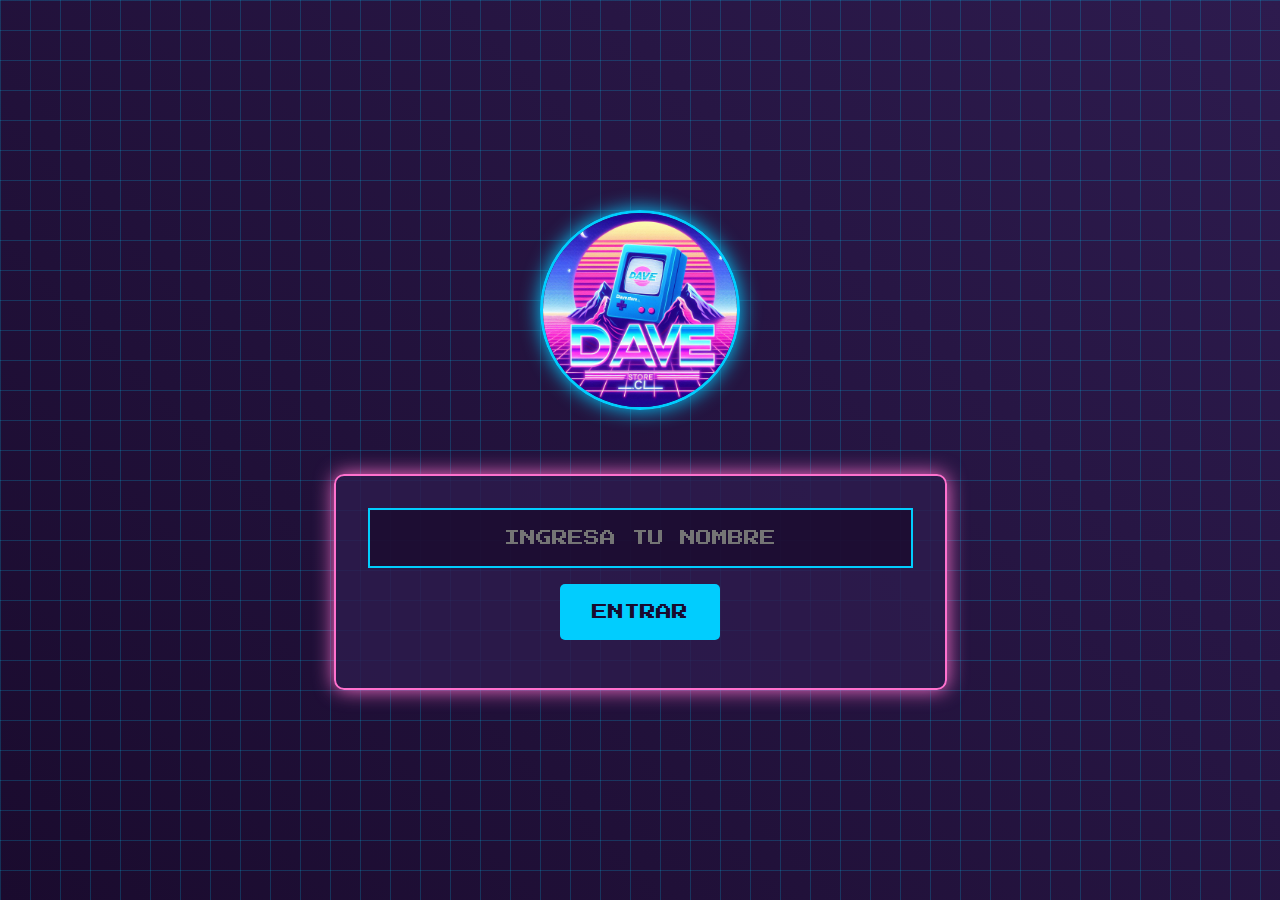
<file: welcome.html>
<!DOCTYPE html>
<html lang="es">
<head>
    <meta charset="UTF-8">
    <meta name="viewport" content="width=device-width, initial-scale=1.0">
    <title>Bienvenido - DaveStore.cl</title>
    <link rel="stylesheet" href="https://cdn.jsdelivr.net/npm/bootstrap@5.3.3/dist/css/bootstrap.min.css">
    <link href="https://fonts.googleapis.com/css2?family=Press+Start+2P&display=swap" rel="stylesheet">
    <style>
        :root {
            --neon-pink: #ff71ce;
            --neon-blue: #01cdfe;
            --neon-purple: #b967ff;
            --neon-green: #05ffa1;
            --dark-purple: #2d1b4e;
            --darker-purple: #1a0b2e;
            --grid-color: rgba(1, 205, 254, 0.2);
        }

        body {
            margin: 0;
            padding: 0;
            min-height: 100vh;
            display: flex;
            justify-content: center;
            align-items: center;
            background: linear-gradient(45deg, var(--darker-purple), var(--dark-purple));
            font-family: 'Press Start 2P', cursive;
            position: relative;
            overflow: hidden;
        }

        body::before {
            content: '';
            position: fixed;
            top: 0;
            left: 0;
            width: 100%;
            height: 100%;
            background: 
                linear-gradient(var(--grid-color) 1px, transparent 1px),
                linear-gradient(90deg, var(--grid-color) 1px, transparent 1px);
            background-size: 30px 30px;
            z-index: -1;
            animation: gridMove 15s linear infinite;
            perspective: 1000px;
            transform-style: preserve-3d;
        }

        @keyframes gridMove {
            0% { transform: translateY(0); }
            100% { transform: translateY(30px); }
        }

        .welcome-container {
            text-align: center;
            padding: 2rem;
            z-index: 1;
        }

        .logo {
            width: 200px;
            height: 200px;
            border-radius: 50%;
            margin-bottom: 2rem;
            border: 3px solid var(--neon-blue);
            box-shadow: 0 0 20px var(--neon-blue);
            animation: logoGlow 2s infinite;
        }

        @keyframes logoGlow {
            0% { box-shadow: 0 0 20px var(--neon-blue); }
            50% { box-shadow: 0 0 40px var(--neon-pink); }
            100% { box-shadow: 0 0 20px var(--neon-blue); }
        }

        .loading-text {
            font-size: 1.5rem;
            background: linear-gradient(90deg, var(--neon-blue), var(--neon-pink), var(--neon-purple));
            background-clip: text;
            -webkit-background-clip: text;
            color: transparent;
            -webkit-text-fill-color: transparent;
            margin-top: 1rem;
            animation: textGlow 2s infinite;
            letter-spacing: 2px;
            text-transform: uppercase;
            filter: drop-shadow(0 0 5px var(--neon-blue));
        }

        @keyframes textGlow {
            0% { opacity: 0.5; filter: brightness(1); }
            50% { opacity: 1; filter: brightness(1.5); }
            100% { opacity: 0.5; filter: brightness(1); }
        }

        .login-form {
            margin-top: 2rem;
            background: rgba(45, 27, 78, 0.8);
            padding: 2rem;
            border-radius: 10px;
            border: 2px solid var(--neon-pink);
            box-shadow: 0 0 20px var(--neon-pink);
        }

        .login-form input {
            background: rgba(26, 11, 46, 0.8);
            border: 2px solid var(--neon-blue);
            color: var(--neon-green);
            font-family: 'Press Start 2P', cursive;
            font-size: 1rem;
            padding: 1rem;
            width: 100%;
            margin-bottom: 1rem;
            text-align: center;
        }

        .login-form input:focus {
            outline: none;
            border-color: var(--neon-pink);
            box-shadow: 0 0 15px var(--neon-pink);
        }

        .login-form button {
            background: var(--neon-blue);
            border: none;
            color: var(--darker-purple);
            font-family: 'Press Start 2P', cursive;
            padding: 1rem 2rem;
            border-radius: 5px;
            cursor: pointer;
            transition: all 0.3s ease;
        }

        .login-form button:hover {
            background: var(--neon-pink);
            box-shadow: 0 0 20px var(--neon-pink);
            transform: scale(1.05);
        }

        .error-message {
            color: var(--neon-pink);
            margin-top: 1rem;
            font-size: 0.8rem;
            text-shadow: 0 0 5px var(--neon-pink);
        }

        .loading-screen {
            margin-top: 2rem;
            text-align: center;
        }

        .loading-spinner {
            width: 50px;
            height: 50px;
            border: 5px solid transparent;
            border-top: 5px solid var(--neon-pink);
            border-right: 5px solid var(--neon-blue);
            border-bottom: 5px solid var(--neon-purple);
            border-left: 5px solid var(--neon-green);
            border-radius: 50%;
            animation: spin 1s linear infinite;
            margin: 1rem auto;
            box-shadow: 0 0 20px rgba(255, 113, 206, 0.5);
        }

        @keyframes spin {
            0% { transform: rotate(0deg); }
            100% { transform: rotate(360deg); }
        }
    </style>
</head>
<body>
    <div class="retro-lines"></div>
    <div class="welcome-container">
        <img src="./assets/img/logoretrowave.png" alt="DaveStore Logo" class="logo">
        <div id="loginForm" class="login-form">
            <input type="text" id="username" placeholder="INGRESA TU NOMBRE" required>
            <button onclick="handleLogin()">ENTRAR</button>
            <div id="error" class="error-message"></div>
        </div>
        <div id="loadingScreen" class="loading-screen" style="display: none;">
            <div class="loading-spinner"></div>
            <p class="loading-text">CARGANDO...</p>
        </div>
    </div>

    <script>
        function handleLogin() {
            const username = document.getElementById('username').value.trim();
            const error = document.getElementById('error');
            const loginForm = document.getElementById('loginForm');
            const loadingScreen = document.getElementById('loadingScreen');
            
            if (username.length < 2) {
                error.textContent = 'Por favor ingresa un nombre válido';
                return;
            }

            // Ocultar formulario y mostrar pantalla de carga
            loginForm.style.display = 'none';
            loadingScreen.style.display = 'block';

            // Guardar nombre y redirigir después de 2 segundos
            localStorage.setItem('username', username);
            setTimeout(() => {
                window.location.href = 'index.html';
            }, 2000);
        }

        // Si ya hay un usuario logueado, redirigir al index
        if (localStorage.getItem('username')) {
            window.location.href = 'index.html';
        }

        // Permitir enviar el formulario con Enter
        document.getElementById('username').addEventListener('keypress', function(e) {
            if (e.key === 'Enter') {
                handleLogin();
            }
        });
    </script>
</body>
</html>
</file>
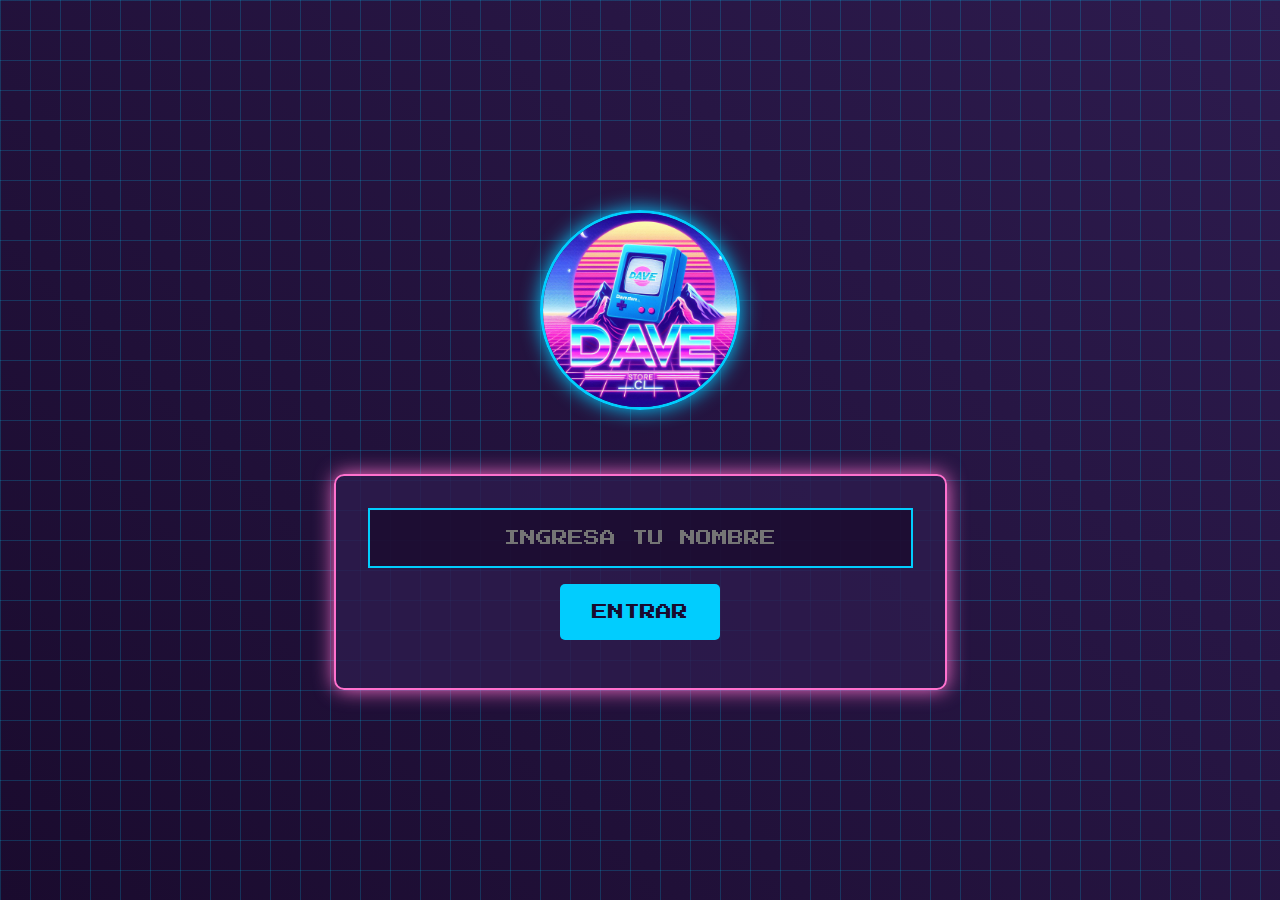
<file: pages/boleta.html>
<!DOCTYPE html>
<html lang="es">

<head>
    <meta charset="UTF-8" />
    <meta name="viewport" content="width=device-width, initial-scale=1.0" />
    <title>Boleta - DaveStore.cl</title>
    <!-- Font ARCADE -->
    <link rel="preconnect" href="https://fonts.googleapis.com">
    <link rel="preconnect" href="https://fonts.gstatic.com" crossorigin>
    <link href="https://fonts.googleapis.com/css2?family=Press+Start+2P&display=swap" rel="stylesheet">
    <link href="https://fonts.googleapis.com/css2?family=Orbitron&display=swap" rel="stylesheet">
    <link rel="icon" href="../assets/img/game-shop.png" type="image/icon">
    <link rel="stylesheet" href="https://cdn.jsdelivr.net/npm/bootstrap@5.3.3/dist/css/bootstrap.min.css" />
    <link rel="stylesheet" href="https://cdnjs.cloudflare.com/ajax/libs/font-awesome/6.5.1/css/all.min.css" />
    <link rel="stylesheet" href="../assets/css/styles.css" />
    <link rel="stylesheet" href="https://cdn.jsdelivr.net/npm/bootstrap-icons@1.11.3/font/bootstrap-icons.min.css" />
</head>

<body>
    <header>
        <nav class="navbar navbar-expand-lg bg-body-tertiary">
            <div class="container">
                <img src="../assets/img/logoretrowave.png" alt="Logo" class="iconoLogo" />
                <a class="navbar-brand ms-3" href="../index.html">DaveStore.cl</a>

                <button class="navbar-toggler" type="button" data-bs-toggle="collapse" data-bs-target="#navbarNav"
                    aria-controls="navbarNav" aria-expanded="false" aria-label="Toggle navigation">
                    <span class="navbar-toggler-icon"></span>
                </button>
                <div class="collapse navbar-collapse" id="navbarNav">
                    <ul class="navbar-nav ms-auto">
                        <li class="nav-item"><a class="nav-link" href="../index.html">Inicio</a></li>
                        <li class="nav-item">
                            <a class="nav-link" href="./nosotros.html">Nosotros</a>
                        </li>
                        <li class="nav-item">
                            <a class="nav-link" href="./servicios.html">Servicios</a>
                        </li>
                        <li class="nav-item">
                            <a class="nav-link" href="./contacto.html">Contacto</a>
                        </li>
                        <li class="nav-item">
                            <div class="nav-link user-profile">
                                <span id="userDisplay" class="me-2"></span>
                                <button onclick="logout()" class="btn btn-outline-danger btn-sm">
                                    <i class="fas fa-sign-out-alt"></i> Salir
                                </button>
                            </div>
                        </li>
                    </ul>
                </div>
            </div>
        </nav>
    </header>

    <main class="container mt-5">
        <div class="row justify-content-center">
            <div class="col-lg-8">
                <!-- Encabezado de la Boleta -->
                <div class="boleta-header text-center mb-4">
                    <div class="d-flex align-items-center justify-content-center mb-3">
                        <img src="../assets/img/logoretrowave.png" alt="Logo DaveStore" class="boleta-logo me-3">
                        <div>
                            <h1 class="boleta-title">DAVESTORE.CL</h1>
                            <p class="boleta-subtitle">Tu Tienda Gaming de Confianza</p>
                        </div>
                    </div>
                    <div class="boleta-info">
                        <p><strong>RUT:</strong> 76.123.456-7</p>
                        <p><strong>Dirección:</strong> Av. Providencia 1234, Santiago, Chile</p>
                        <p><strong>Teléfono:</strong> +56 9 9944 2312</p>
                        <p><strong>Email:</strong> contacto@davestore.cl</p>
                    </div>
                </div>

                <!-- Información de la Boleta -->
                <div class="boleta-details mb-4">
                    <div class="row">
                        <div class="col-md-6">
                            <h3 class="boleta-section-title">Información de la Boleta</h3>
                            <div class="boleta-field">
                                <label><strong>Número de Boleta:</strong></label>
                                <span id="numeroBoleta">B-001-001</span>
                            </div>
                            <div class="boleta-field">
                                <label><strong>Fecha de Emisión:</strong></label>
                                <span id="fechaEmision"></span>
                            </div>
                            <div class="boleta-field">
                                <label><strong>Hora de Emisión:</strong></label>
                                <span id="horaEmision"></span>
                            </div>
                        </div>
                        <div class="col-md-6">
                            <h3 class="boleta-section-title">Información del Cliente</h3>
                            <div class="boleta-field">
                                <label><strong>Nombre:</strong></label>
                                <span id="nombreCliente">Cliente Consumidor Final</span>
                                <button type="button" class="btn btn-sm btn-outline-primary ms-2" onclick="editarCliente()">
                                    <i class="bi bi-pencil"></i> Editar
                                </button>
                            </div>
                            <div class="boleta-field">
                                <label><strong>RUT:</strong></label>
                                <span id="rutCliente">11.111.111-1</span>
                            </div>
                            <div class="boleta-field">
                                <label><strong>Email:</strong></label>
                                <span id="emailCliente">cliente@email.com</span>
                            </div>
                        </div>
                    </div>
                </div>

                <!-- Tabla de Productos -->
                <div class="boleta-products mb-4">
                    <h3 class="boleta-section-title">Detalle de Productos</h3>
                    
                    <!-- Formulario para agregar productos -->
                    <div class="producto-form mb-4">
                        <div class="row">
                            <div class="col-md-4">
                                <div class="form-group">
                                    <label for="productoNombre" class="form-label">Nombre del Producto</label>
                                    <input type="text" class="form-control" id="productoNombre" placeholder="Ej: Joystick Xbox 360">
                                </div>
                            </div>
                            <div class="col-md-2">
                                <div class="form-group">
                                    <label for="productoCantidad" class="form-label">Cantidad</label>
                                    <input type="number" class="form-control" id="productoCantidad" min="1" value="1">
                                </div>
                            </div>
                            <div class="col-md-3">
                                <div class="form-group">
                                    <label for="productoPrecio" class="form-label">Precio Unitario</label>
                                    <div class="input-group">
                                        <span class="input-group-text">$</span>
                                        <input type="number" class="form-control" id="productoPrecio" min="0" placeholder="0">
                                    </div>
                                </div>
                            </div>
                            <div class="col-md-3">
                                <div class="form-group">
                                    <label class="form-label">&nbsp;</label>
                                    <div class="d-grid">
                                        <button type="button" class="btn btn-success" onclick="agregarProducto()">
                                            <i class="bi bi-plus-circle"></i> Agregar Producto
                                        </button>
                                    </div>
                                </div>
                            </div>
                        </div>
                    </div>
                    
                    <!-- Tabla de productos -->
                    <div class="table-responsive">
                        <table class="table boleta-table">
                            <thead>
                                <tr>
                                    <th>Producto</th>
                                    <th class="text-center">Cantidad</th>
                                    <th class="text-end">Precio Unitario</th>
                                    <th class="text-end">Subtotal</th>
                                    <th class="text-center">Acciones</th>
                                </tr>
                            </thead>
                            <tbody id="productosTabla">
                                <!-- Los productos se insertarán dinámicamente -->
                            </tbody>
                        </table>
                    </div>
                    
                    <!-- Mensaje cuando no hay productos -->
                    <div id="mensajeVacio" class="text-center py-4" style="display: none;">
                        <i class="bi bi-cart-x" style="font-size: 3rem; color: var(--neon-purple);"></i>
                        <p class="mt-3">No hay productos agregados</p>
                        <p class="text-muted">Agrega productos usando el formulario de arriba</p>
                    </div>
                </div>

                <!-- Totales -->
                <div class="boleta-totals mb-4">
                    <div class="row justify-content-end">
                        <div class="col-md-6">
                            <table class="table table-borderless totals-table">
                                <tbody>
                                    <tr>
                                        <td><strong>Subtotal:</strong></td>
                                        <td class="text-end" id="subtotal">$0</td>
                                    </tr>
                                    <tr>
                                        <td><strong>IVA (19%):</strong></td>
                                        <td class="text-end" id="iva">$0</td>
                                    </tr>
                                    <tr class="total-row">
                                        <td><strong>TOTAL:</strong></td>
                                        <td class="text-end" id="total">$0</td>
                                    </tr>
                                </tbody>
                            </table>
                        </div>
                    </div>
                </div>

                <!-- Información Adicional -->
                <div class="boleta-additional mb-4">
                    <h3 class="boleta-section-title">Información Adicional</h3>
                    <div class="row">
                        <div class="col-md-6">
                            <div class="boleta-field">
                                <label><strong>Método de Pago:</strong></label>
                                <span id="metodoPago">Transferencia Bancaria</span>
                            </div>
                            <div class="boleta-field">
                                <label><strong>Estado de Pago:</strong></label>
                                <span class="badge bg-success" id="estadoPago">Pagado</span>
                            </div>
                        </div>
                        <div class="col-md-6">
                            <div class="boleta-field">
                                <label><strong>Vendedor:</strong></label>
                                <span id="vendedor">Equipo DaveStore</span>
                            </div>
                            <div class="boleta-field">
                                <label><strong>Condiciones:</strong></label>
                                <span id="condiciones">Pago al contado</span>
                            </div>
                        </div>
                    </div>
                </div>

                <!-- Términos y Condiciones -->
                <div class="boleta-terms mb-4">
                    <h3 class="boleta-section-title">Términos y Condiciones</h3>
                    <div class="terms-content">
                        <p><strong>Garantía:</strong> Todos nuestros productos cuentan con garantía de fábrica según las especificaciones del fabricante.</p>
                        <p><strong>Devoluciones:</strong> Aceptamos devoluciones dentro de los 30 días posteriores a la compra, siempre que el producto esté en su empaque original y sin usar.</p>
                        <p><strong>Soporte Técnico:</strong> Ofrecemos soporte técnico gratuito por 6 meses después de la compra.</p>
                        <p><strong>Envío:</strong> Los productos se envían dentro de 24-48 horas hábiles después de confirmado el pago.</p>
                    </div>
                </div>

                <!-- Pie de Boleta -->
                <div class="boleta-footer text-center">
                    <p class="boleta-thanks">¡Gracias por elegir DaveStore.cl!</p>
                    <p class="boleta-contact">Para consultas: +56 9 9944 2312 | contacto@davestore.cl</p>
                    <p class="boleta-web">www.davestore.cl</p>
                </div>

                <!-- Botones de Acción -->
                <div class="boleta-actions text-center mt-4">
                    <button class="btn btn-primary me-3" onclick="descargarBoleta()">
                        <i class="bi bi-download"></i> Descargar Boleta (TXT)
                    </button>
                    <button class="btn btn-outline-primary me-3" onclick="imprimirBoleta()">
                        <i class="bi bi-printer"></i> Imprimir
                    </button>
                    <a href="../index.html" class="btn btn-outline-secondary">
                        <i class="bi bi-house"></i> Volver al Inicio
                    </a>
                </div>
            </div>
        </div>
    </main>

    <!-- Botón flotante de WhatsApp -->
    <a href="https://wa.me/56999442312" class="whatsapp-float" target="_blank">
        <i class="bi bi-whatsapp"></i>
    </a>

    <!-- Botón flotante de Soporte Técnico -->
    <a href="#" class="soporte-float" data-bs-toggle="modal" data-bs-target="#soporteModal">
        <i class="bi bi-headset"></i>
    </a>

    <!-- Modal de Soporte Técnico -->
    <div class="modal fade" id="soporteModal" tabindex="-1" aria-labelledby="soporteModalLabel" aria-hidden="true">
        <div class="modal-dialog modal-dialog-centered">
            <div class="modal-content">
                <div class="modal-header">
                    <h5 class="modal-title" id="soporteModalLabel">Soporte Técnico</h5>
                    <button type="button" class="btn-close" data-bs-dismiss="modal" aria-label="Close"></button>
                </div>
                <div class="modal-body">
                    <p>¿Necesitas ayuda con tu compra o servicio técnico?</p>
                    <p>Visita nuestro sitio de soporte técnico para más información.</p>
                    <a href="https://davetech-cl-magic-app.magicloops.app/" class="btn btn-primary accordion-button" target="_blank">Ir a Soporte</a>
                </div>
                <div class="modal-footer">
                    <button type="button" class="btn btn-secondary" data-bs-dismiss="modal">Cerrar</button>
                    <button type="button" class="btn btn-primary" onclick="contactarSoporte()">Contactar Soporte</button>
                </div>
            </div>
        </div>
    </div>

    <!-- Modal para editar información del cliente -->
    <div class="modal fade" id="editarClienteModal" tabindex="-1" aria-labelledby="editarClienteModalLabel" aria-hidden="true">
        <div class="modal-dialog modal-dialog-centered">
            <div class="modal-content">
                <div class="modal-header">
                    <h5 class="modal-title" id="editarClienteModalLabel">Editar Información del Cliente</h5>
                    <button type="button" class="btn-close" data-bs-dismiss="modal" aria-label="Close"></button>
                </div>
                <div class="modal-body">
                    <form id="clienteForm">
                        <div class="mb-3">
                            <label for="editNombreCliente" class="form-label">Nombre Completo</label>
                            <input type="text" class="form-control" id="editNombreCliente" required>
                        </div>
                        <div class="mb-3">
                            <label for="editRutCliente" class="form-label">RUT</label>
                            <input type="text" class="form-control" id="editRutCliente" placeholder="12.345.678-9" required>
                        </div>
                        <div class="mb-3">
                            <label for="editEmailCliente" class="form-label">Email</label>
                            <input type="email" class="form-control" id="editEmailCliente" required>
                        </div>
                    </form>
                </div>
                <div class="modal-footer">
                    <button type="button" class="btn btn-secondary" data-bs-dismiss="modal">Cancelar</button>
                    <button type="button" class="btn btn-primary" onclick="guardarCliente()">Guardar Cambios</button>
                </div>
            </div>
        </div>
    </div>

    <!-- FOOTER -->
    <footer class="bg-dark text-white py-4 mt-5">
        <div class="container">
            <div class="row">
                <div class="col-md-4 mb-3">
                    <h4>Sobre Nosotros</h4>
                    <p>
                        Somos tu tienda de confianza en componentes de PC. Ofrecemos los
                        mejores productos con garantía y servicio técnico especializado.
                    </p>
                </div>
                <div class="col-md-4 mb-3">
                    <h4>Contacto</h4>
                    <ul class="list-unstyled">
                        <li><i class="bi bi-whatsapp"></i> WhatsApp: +56 9 9944 2312</li>
                        <li>
                            <i class="bi bi-envelope"></i> Email: contacto@davestore.cl
                        </li>
                    </ul>
                </div>
                <div class="col-md-4 mb-3">
                    <h4>Suscríbete</h4>
                    <p>Recibe nuestras ofertas y novedades</p>
                    <form class="mb-3">
                        <div class="input-group">
                            <input type="email" class="form-control" placeholder="Tu email" />
                            <button class="btn btn-primary" type="submit">Suscribir</button>
                        </div>
                    </form>
                    <h5>Síguenos en:</h5>
                    <div class="social-links">
                        <a href="#" class="text-white me-2"><i class="bi bi-facebook"></i></a>
                        <a href="#" class="text-white me-2"><i class="bi bi-instagram"></i></a>
                        <a href="#" class="text-white me-2"><i class="bi bi-twitter"></i></a>
                        <a href="#" class="text-white"><i class="bi bi-youtube"></i></a>
                    </div>
                </div>
            </div>
            <hr />
            <div class="row">
                <div class="col-12 text-center">
                    <p class="mb-0">
                        &copy; 2025 <strong>DaveStore.cl</strong>. Todos los
                        derechos reservados.
                    </p>
                </div>
            </div>
        </div>
    </footer>

    <script src="https://cdn.jsdelivr.net/npm/bootstrap@5.3.3/dist/js/bootstrap.bundle.min.js"></script>
    <script src="../assets/js/app.js"></script>
    <script src="../assets/js/boleta.js"></script>

</body>

</html>
</file>
<file: assets/css/styles.css>
/* resetear estilos */
* {
    margin: 0;
    padding: 0;
    box-sizing: border-box;
}

/* estilos generales */
body {
    font-family: 'Poppins', sans-serif;
    font-size: 16px;
    color: #333;
}

ul {
    list-style-type: disc; /* Muestra los puntos como círculos */
    margin-left: 20px; /* Aumenta el margen para la sangría */
  }
  
  a {
    color: blue;
    text-decoration: underline;
    cursor: pointer;
    transition: all 0.3s ease;
  }

/* Vaporwave/Retrowave Theme */
:root {
    --neon-pink: #ff71ce;
    --neon-blue: #01cdfe;
    --neon-purple: #b967ff;
    --neon-green: #05ffa1;
    --dark-purple: #2d1b4e;
    --darker-purple: #1a0b2e;
    --grid-color: rgba(1, 205, 254, 0.2);
}

/* Fuentes Retro */
@import url('https://fonts.googleapis.com/css2?family=Press+Start+2P&display=swap');

body {
    background: linear-gradient(45deg, var(--darker-purple), var(--dark-purple));
    color: white;
    font-family: 'Press Start 2P', cursive;
    position: relative;
    overflow-x: hidden;
}

/* Efecto de grid en el fondo */
body::before {
    content: '';
    position: fixed;
    top: 0;
    left: 0;
    width: 100%;
    height: 100%;
    background: 
        linear-gradient(var(--grid-color) 1px, transparent 1px),
        linear-gradient(90deg, var(--grid-color) 1px, transparent 1px);
    background-size: 30px 30px;
    z-index: -1;
    animation: gridMove 15s linear infinite;
}

@keyframes gridMove {
    0% { transform: translateY(0); }
    100% { transform: translateY(30px); }
}

/* Navbar Styling */
.navbar {
    background: rgba(45, 27, 78, 0.95) !important;
    backdrop-filter: blur(10px);
    border-bottom: 2px solid var(--neon-blue);
}

.navbar-brand {
    font-family: 'Press Start 2P', cursive;
    color: var(--neon-pink) !important;
    text-shadow: 0 0 10px var(--neon-pink);
}

.nav-link {
    color: var(--neon-blue) !important;
    transition: all 0.3s ease;
}

.nav-link:hover {
    color: var(--neon-pink) !important;
    text-shadow: 0 0 10px var(--neon-pink);
}

/* Logo Styling */
.iconoLogo {
    width: 100px;
    height: 100px;
    border-radius: 50%;
    border: 3px solid var(--neon-blue);
    box-shadow: 0 0 15px var(--neon-blue);
    /* responsibe */
    @media (max-width: 768px) {
        width: 80px;
        height: 80px;
        border-radius: 50%;
        border: 3px solid var(--neon-blue);
        box-shadow: 0 0 15px var(--neon-blue);
        display: block;
        margin: 0 auto;

    }
}

/* Cards Styling */
.card {
    background: rgba(45, 27, 78, 0.8);
    border: 2px solid var(--neon-purple);
    box-shadow: 0 0 20px rgba(185, 103, 255, 0.3);
    transition: all 0.3s ease;
}

.card:hover {
    transform: translateY(-5px);
    box-shadow: 0 0 30px rgba(185, 103, 255, 0.5);
}

.card-title {
    color: var(--neon-pink);
    font-weight: bold;
}

.card-img-top {
    border-bottom: 2px solid var(--neon-purple);
}

/* Buttons */
.btn-primary {
    background: var(--neon-blue);
    border: none;
    box-shadow: 0 0 10px var(--neon-blue);
    transition: all 0.3s ease;
}

.btn-primary:hover {
    background: var(--neon-pink);
    box-shadow: 0 0 20px var(--neon-pink);
    transform: scale(1.05);
}

.btn-outline-primary {
    border-color: var(--neon-blue);
    color: var(--neon-blue);
}

.btn-outline-primary:hover {
    background: var(--neon-blue);
    box-shadow: 0 0 15px var(--neon-blue);
}

/* Hero Section */
.hero {
    position: relative;
    padding: 4rem 0;
}

.hero h1 {
    font-family: 'Press Start 2P', cursive;
    color: var(--neon-green);
    text-shadow: 0 0 15px var(--neon-green);
    margin-bottom: 1rem;
    font-size: 2.5rem;
    text-align: center;
}

.hero-subtitle {
    color: var(--neon-pink);
    text-shadow: 0 0 10px var(--neon-pink);
    font-size: 1.2rem;
    text-align: center;
    margin-bottom: 2rem;
    font-family: 'Orbitron', sans-serif;
    letter-spacing: 1px;
}

@media (max-width: 768px) {
    .hero h1 {
        font-size: 1.5rem;
    }
    
    .hero-subtitle {
        font-size: 1rem;
    }
}

/* Carousel */
.carousel {
    border: 3px solid var(--neon-purple);
    border-radius: 10px;
    overflow: hidden;
    box-shadow: 0 0 30px rgba(185, 103, 255, 0.3);
}

/* Footer */
footer {
    background: var(--darker-purple) !important;
    border-top: 2px solid var(--neon-blue);
}

footer h4 {
    color: var(--neon-pink);
    text-shadow: 0 0 10px var(--neon-pink);
}

.social-links a {
    color: var(--neon-blue) !important;
    transition: all 0.3s ease;
}

.social-links a:hover {
    color: var(--neon-pink) !important;
    transform: scale(1.2);
}

/* Floating Buttons */
.carrito-float, .whatsapp-float {
    background: var(--neon-purple);
    border: none;
    box-shadow: 0 0 15px var(--neon-purple);
}

.carrito-float:hover, .whatsapp-float:hover {
    background: var(--neon-pink);
    box-shadow: 0 0 20px var(--neon-pink);
}

/* Animations */
@keyframes neonPulse {
    0% { opacity: 0.8; }
    50% { opacity: 1; }
    100% { opacity: 0.8; }
}

.navbar-brand, .hero h1 {
    animation: neonPulse 2s infinite;
}

/* Pricing Cards */
.pricing-card {
    background: rgba(45, 27, 78, 0.8);
    border: 2px solid var(--neon-green);
    box-shadow: 0 0 20px rgba(5, 255, 161, 0.3);
}

.pricing-card:hover {
    transform: translateY(-10px);
    box-shadow: 0 0 30px rgba(5, 255, 161, 0.5);
}

.pricing-amount {
    color: var(--neon-green);
    font-size: 2.5rem;
    text-shadow: 0 0 10px var(--neon-green);
}

/* Responsive Design */
@media (max-width: 768px) {
    .hero h1 {
        font-size: 1.5rem;
    }
    
    .navbar-brand {
        font-size: 1.2rem;
    }
}

/* Estilo retrowave para la marca */
.navbar-brand {
  font-size: 2rem; /* Tamaño grande para el texto */
  font-weight: bold; /* Negrita */
  font-family: 'Orbitron', sans-serif; /* Fuente estilo futurista y retro */
  color: #ffffff; /* Color blanco para el texto */
  background: linear-gradient(45deg, rgb(0, 255, 255), rgb(255, 0, 255), rgb(0, 204, 255)); /* Gradiente de colores neón */
  background-clip: text; /* Hace que el gradiente se aplique al texto */
  -webkit-background-clip: text; /* Compatibilidad para Webkit */
  text-fill-color: transparent; /* Asegura que el texto sea transparente para que se vea el gradiente */
  text-shadow: 0 0 8px rgb(255, 0, 255), 0 0 15px rgb(255, 0, 255), 0 0 30px rgb(0, 255, 255); /* Efecto de resplandor */
  transition: transform 0.3s ease, text-shadow 0.3s ease; /* Suaviza las transiciones */
}

.navbar-brand:hover {
  transform: scale(1.1); /* Aumenta el tamaño del texto cuando se pasa el mouse */
  text-shadow: 0 0 20px rgb(255, 0, 255), 0 0 40px rgb(255, 0, 255), 0 0 80px rgb(0, 255, 255); /* Efecto de resplandor más fuerte */
}

 /* Estilo general del banner */
 .banner {
    position: relative;
    width: 100%;
    height: 60vh; /* Altura inicial del banner */
    background-image: url('../img/infoWhatsApp.PNG'); /* Cambia esta URL por la imagen que prefieras */
    
    background-position: center;
    background-attachment: fixed; /* Esto hace que la imagen quede fija cuando se hace scroll */
    background-size: contain; /* Esto hace que la imagen quede fija cuando se hace scroll */
    background-repeat: no-repeat;

  }

  .banner-overlay {
    position: absolute;
    top: 0;
    left: 0;
    right: 0;
    bottom: 0;;
  }

  .banner-content {
    position: absolute;
    top: 70%;
    left: 70%;
    transform: translate(-50%, -50%);
    text-align: center;
    color: white;
  }

  /* Media Query para dispositivos móviles */
  @media (max-width: 768px) {
    .banner {
      height: 30vh; /* Reduce la altura del banner en dispositivos móviles */
      background-attachment: scroll; /* Desactiva el fondo fijo en móviles */
    }

    .banner-content h1 {
      font-size: 2rem; /* Ajusta el tamaño de fuente del título en pantallas pequeñas */
    }

    .banner-content p {
      font-size: 1rem; /* Ajusta el tamaño del texto en pantallas pequeñas */
    }
  }

/* estilos del logo */
.iconoLogo {
    width: 100px;
    height: 100px;
    border-radius: 50%;
}

.card-img-top{
    width: 70%;
    height: 100%;
    border-radius: 30%;
    display: block;
    margin: 0 auto;
    max-width: 300px;
    max-height: 300px;
    padding: 1rem;
    object-fit: cover;
}

/* whatsapp float */

.whatsapp-float {
    position: fixed;
    bottom: 30px;
    right: 30px;
    background-color: #25d366;
    color: white;
    width: 60px;
    height: 60px;
    border-radius: 50%;
    text-align: center;
    font-size: 30px;
    box-shadow: 2px 2px 3px #999;
    display: flex;
    align-items: center;
    justify-content: center;
    text-decoration: none;
    z-index: 100;
    transition: all 0.3s ease;
}

.whatsapp-float:hover {
    background-color: #128C7E;
    color: white;
    transform: scale(1.1);
}

/* Boton flotante carrito */
.carrito-float {
    position: fixed;
    bottom: 100px;
    right: 30px;
    z-index: 1000;
    border-radius: 50%;
    width: 60px;
    height: 60px;
    display: flex;
    align-items: center;
    justify-content: center;
    font-size: 24px;
}

/* Estilos para el perfil de usuario */
.user-profile {
    display: flex;
    align-items: center;
    gap: 1rem;
    padding: 0.5rem;
    border-radius: 5px;
    background: rgba(45, 27, 78, 0.8);
}

#userDisplay {
    color: var(--neon-pink);
    text-shadow: 0 0 10px var(--neon-pink);
    font-family: 'Press Start 2P', cursive;
    font-size: 0.9rem;
    animation: neonPulse 2s infinite;
}

.btn-outline-danger {
    border-color: var(--neon-pink);
    color: var(--neon-pink);
    background: transparent;
    transition: all 0.3s ease;
}

.btn-outline-danger:hover {
    background: var(--neon-pink);
    color: var(--darker-purple);
    box-shadow: 0 0 15px var(--neon-pink);
}

/* Media query para dispositivos móviles */
@media (max-width: 768px) {
    .user-profile {
        flex-direction: column;
        gap: 0.5rem;
        text-align: center;
    }
    
    #userDisplay {
        font-size: 0.8rem;
    }
}

h3 ,p,li{
  color: var(--neon-green);
}
.text-muted{
  color: var(--neon-green) !important;
}

/* Estilos para el modal de planes */
.modal-content {
    background: linear-gradient(45deg, #1a1a2e, #16213e);
    border: 2px solid #ff2a6d;
    box-shadow: 0 0 20px rgba(255, 42, 109, 0.5);
}

.modal-header {
    border-bottom: 1px solid #ff2a6d;
    padding: 1.5rem;
}

.modal-header .modal-title {
    color: #05d9e8;
    font-family: 'Orbitron', sans-serif;
    text-transform: uppercase;
    letter-spacing: 2px;
    text-shadow: 0 0 10px rgba(5, 217, 232, 0.7);
}

.modal-header .btn-close {
    color: #ff2a6d;
    text-shadow: none;
    opacity: 1;
    filter: invert(1) drop-shadow(0 0 2px #ff2a6d);
}

.modal-body {
    padding: 2rem;
    color: #fff;
}

.modal-footer {
    border-top: 1px solid #ff2a6d;
    padding: 1.5rem;
}

.modal-footer .btn {
    font-family: 'Orbitron', sans-serif;
    text-transform: uppercase;
    letter-spacing: 1px;
    padding: 0.5rem 1.5rem;
    transition: all 0.3s ease;
}

.modal-footer .btn-secondary {
    background-color: transparent;
    border: 1px solid #05d9e8;
    color: #05d9e8;
}

.modal-footer .btn-secondary:hover {
    background-color: #05d9e8;
    color: #1a1a2e;
    box-shadow: 0 0 15px rgba(5, 217, 232, 0.5);
}

.modal-footer .btn-primary {
    background-color: #ff2a6d;
    border: none;
    color: #fff;
}

.modal-footer .btn-primary:hover {
    background-color: #ff1a5d;
    box-shadow: 0 0 15px rgba(255, 42, 109, 0.5);
}

/* Animación para el modal */
.modal.fade .modal-dialog {
    transform: scale(0.7);
    opacity: 0;
    transition: all 0.3s ease-in-out;
}

.modal.show .modal-dialog {
    transform: scale(1);
    opacity: 1;
}

/* Hamburger Menu */
.navbar-toggler {
    border: 2px solid var(--neon-blue);
    padding: 0.5rem;
    transition: all 0.3s ease;
}

.navbar-toggler:hover {
    border-color: var(--neon-pink);
    box-shadow: 0 0 10px var(--neon-pink);
}

.navbar-toggler-icon {
    background-image: url("data:image/svg+xml,%3csvg xmlns='http://www.w3.org/2000/svg' viewBox='0 0 30 30'%3e%3cpath stroke='rgba(1, 205, 254, 1)' stroke-linecap='round' stroke-miterlimit='10' stroke-width='2' d='M4 7h22M4 15h22M4 23h22'/%3e%3c/svg%3e") !important;
}

/* Mobile Navigation */
@media (max-width: 991px) {
    .navbar-collapse {
        background: rgba(26, 11, 46, 0.95);
        padding: 1rem;
        border-radius: 10px;
        border: 1px solid var(--neon-blue);
        margin-top: 1rem;
    }

    .nav-item {
        margin: 0.5rem 0;
        text-align: center;
    }

    .nav-link {
        font-size: 1.1rem;
        padding: 0.5rem 1rem;
    }

    .user-profile {
        flex-direction: column;
        align-items: center;
    }

    .user-profile button {
        margin-top: 0.5rem;
    }
}

/* Hamburger retrowave - vaporwave blanco navbar-toggler-icon */
.navbar-toggler-icon {
    filter: drop-shadow(0 0 5px rgba(255, 255, 255, 0.7));
}

/* Responsivo */
@media (max-width: 768px) {
    .navbar-toggler-icon {
        filter: drop-shadow(0 0 5px rgba(255, 255, 255, 0.7));
    }
}

/* <!-- Carrito de compras estilo retro vaporwave -->  */
.offcanvas {
    background: rgba(45, 27, 78, 0.95) !important;
    border: 2px solid var(--neon-purple);
    box-shadow: 0 0 15px var(--neon-purple);
}

.offcanvas-header {
    border-bottom: 1px solid var(--neon-purple);
    background: rgba(45, 27, 78, 0.95) !important;
    color: var(--neon-pink) !important;
    text-shadow: 0 0 10px var(--neon-pink);
}

.offcanvas-title {
    color: var(--neon-pink) !important;
    text-shadow: 0 0 10px var(--neon-pink);
}

.offcanvas-body {
    background: rgba(45, 27, 78, 0.95) !important;
    color: var(--neon-pink) !important;
    text-shadow: 0 0 10px var(--neon-pink);
}

.offcanvas-body .btn {
    background: var(--neon-purple) !important;
    
    text-shadow: 0 0 10px var(--neon-pink);
    border: 2px solid var(--neon-purple);
    box-shadow: 0 0 15px var(--neon-purple);
}

.offcanvas-body .btn:hover {
    background: var(--neon-pink) !important;
    color: var(--darker-purple) !important;
    box-shadow: 0 0 15px var(--neon-pink) !important;
}

.offcanvas-body .btn:active {
    background: var(--darker-purple) !important;
    color: var(--neon-pink) !important;
    box-shadow: 0 0 15px var(--neon-pink) !important;
}


.projects-grid {
    display: grid;
    grid-template-columns: repeat(auto-fit, minmax(250px, 1fr));
    gap: 15px;
}
.project-card {
    cursor: pointer;
    overflow: hidden;
    border-radius: 10px;
    transition: transform 0.3s ease-in-out;
}
.project-card:hover {
    transform: scale(1.05);
}
.project-overlay img {
    width: 100%;
    height: auto;
    border-radius: 10px;
}
.overlay-content {
    position: absolute;
    bottom: 0;
    left: 0;
    width: 100%;
    background: rgba(0, 0, 0, 0.7);
    color: white;
    text-align: center;
    padding: 10px;
    opacity: 0;
    transition: opacity 0.3s ease-in-out;
}
.project-card:hover .overlay-content {
    opacity: 1;
}
</file>
